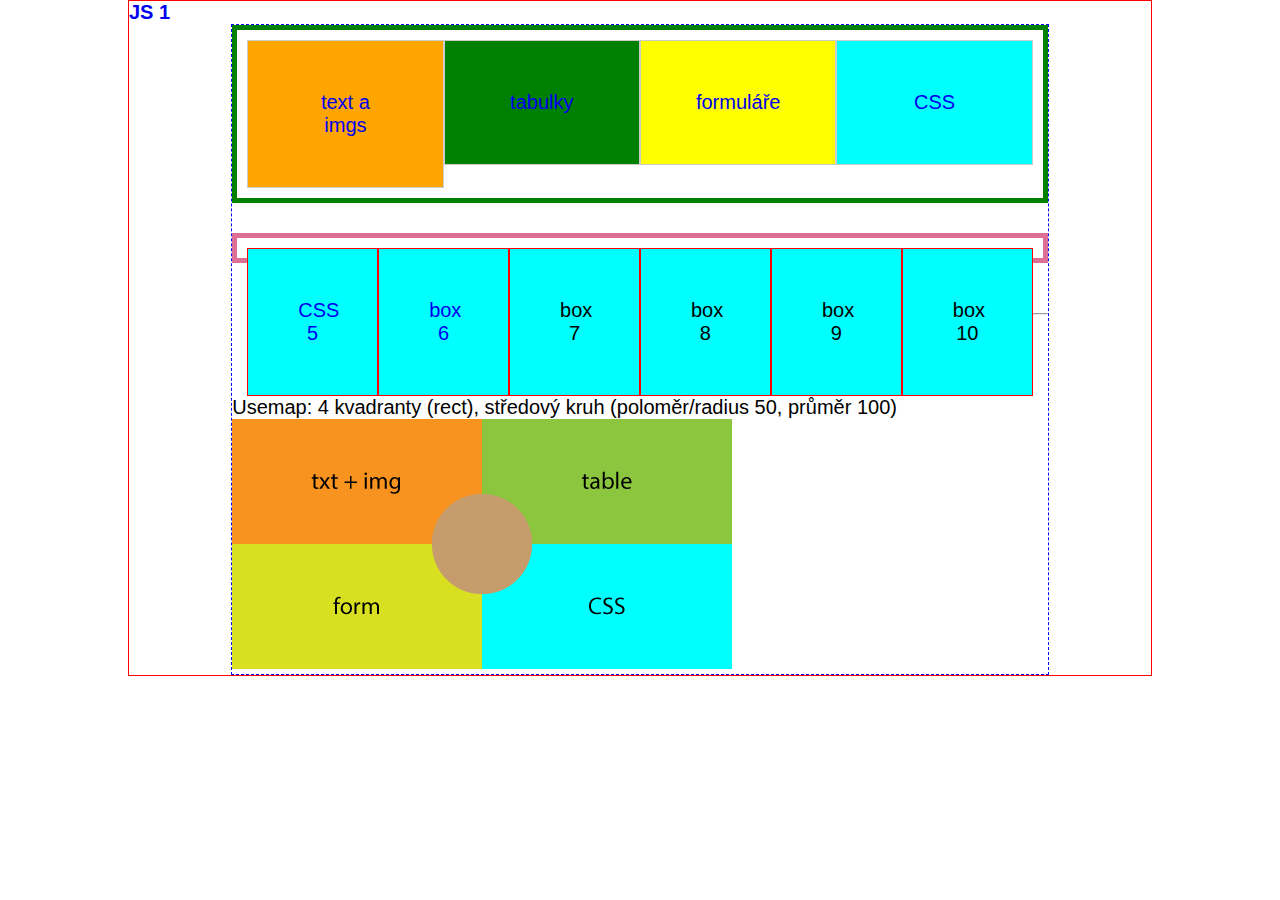
<file: index.html>
﻿<!DOCTYPE html>
<html xmlns="http://www.w3.org/1999/xhtml" lang="cs" xml:lang="cs">

<head>
  <meta charset="UTF-8">
  <meta name="viewport" content="width=device-width, initial-scale=1.0">
  <title>INDEx</title>
  <!-- <link rel="stylesheet" href="styly.css" /> -->
  <style>
    * {
      margin: 0px;
      padding: 0px;
      font: normal 20px "Arial CE", Helvetica, sans-serif;
      box-sizing: border-box;
    }

    a {
      font-weight: bold;
      text-decoration: none;
    }

    body {
      border: 1px solid red;
      margin: 0 auto;
      width: 80%;
    }

    #container {
      position: relative;
      border: 1px dashed blue;
      margin: 0px auto;
      width: 80%;
    }

    .boxes4 {
      overflow: auto;
      border: 5px solid green;
      margin-bottom: 30px;
      padding: 10px;

    }

    .boxes4 div {
      width: 25%;
      float: left;
      border: 1px solid #ccc;
      padding: 50px;
      text-align: center;
    }

    .boxes4 div:hover,
    .boxes6 div:hover {
      opacity: 50%;
    }

    .boxes6 {
      /* overflow: auto; */
      border: 5px solid palevioletred;
      margin-bottom: 50px;
      padding: 10px;
    }

    .boxes6 div {
      width: 16.667%;
      float: left;
      padding: 50px;
      border: 1px solid red;
      text-align: center;
    }
  </style>
</head>



<body>
  <p><a href="./js1.html">JS 1</a></p>

  <div id="container">
    <p></p>
    <div class="boxes4">
      <a href="prvni.html">
        <div style="background: orange">text a imgs</div>
      </a>
      <a href="druhy.html">
        <div style="background: green">tabulky</div>
      </a>
      <a href="treti.html">
        <div style="background: yellow">formuláře</div>
      </a>
      <a href="ctvrty.html">
        <div style="background: cyan">CSS</div>
      </a>
    </div>


    <div class="boxes6">
      <a href="paty1.html">
        <div style="background: cyan">CSS 5
        </div>
      </a>
      <a href="sesty.html">
        <div style="background: cyan">box 6</div>
      </a>
      <div style="background: cyan">box 7</div>
      <div style="background: cyan">box 8</div>
      <div style="background: cyan">box 9</div>
      <div style="background: cyan">box 10</div>
    </div>


    <hr />
    <p>
      Usemap: 4 kvadranty (rect), středový kruh (poloměr/radius 50, průměr 100)
    </p>

    <div>
      <map name="square">
        <area shape="circle" coords="250,125,50" href="#" title="střed" alt="center" />
        <area shape="rect" coords="0,0,250,125" href="prvni.html" title="první" alt="1" />
        <area shape="rect" coords="250,0,500,125" href="druhy.html" title="druhý" alt="2" />
        <area shape="rect" coords="0,125,250,250" href="treti.html" title="třetí" alt="3" />
        <area shape="rect" coords="250,125,500,250" href="ctvrty.html" title="čtvrtý" alt="4" />
      </map>
      <img src="img/500x250.png" alt="" usemap="#square" />
    </div>

  </div>
</body>

</html>
</file>
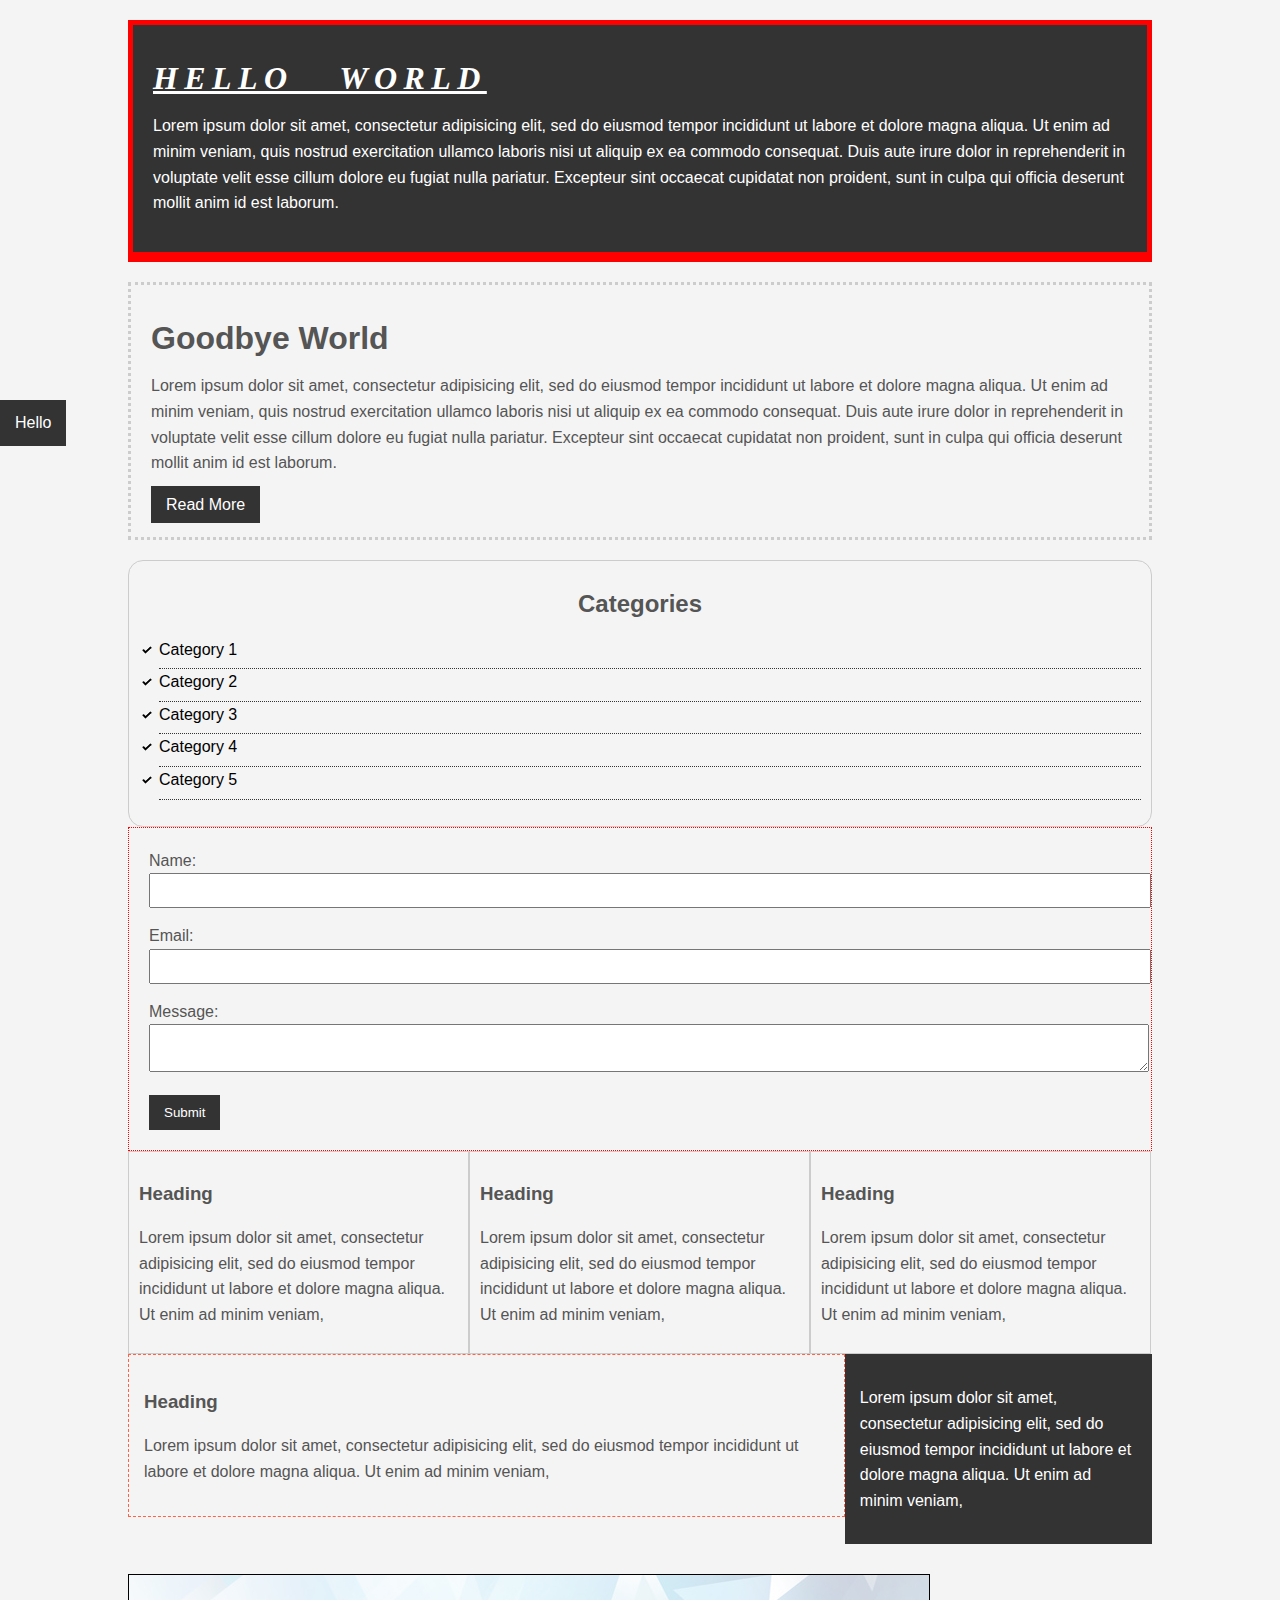
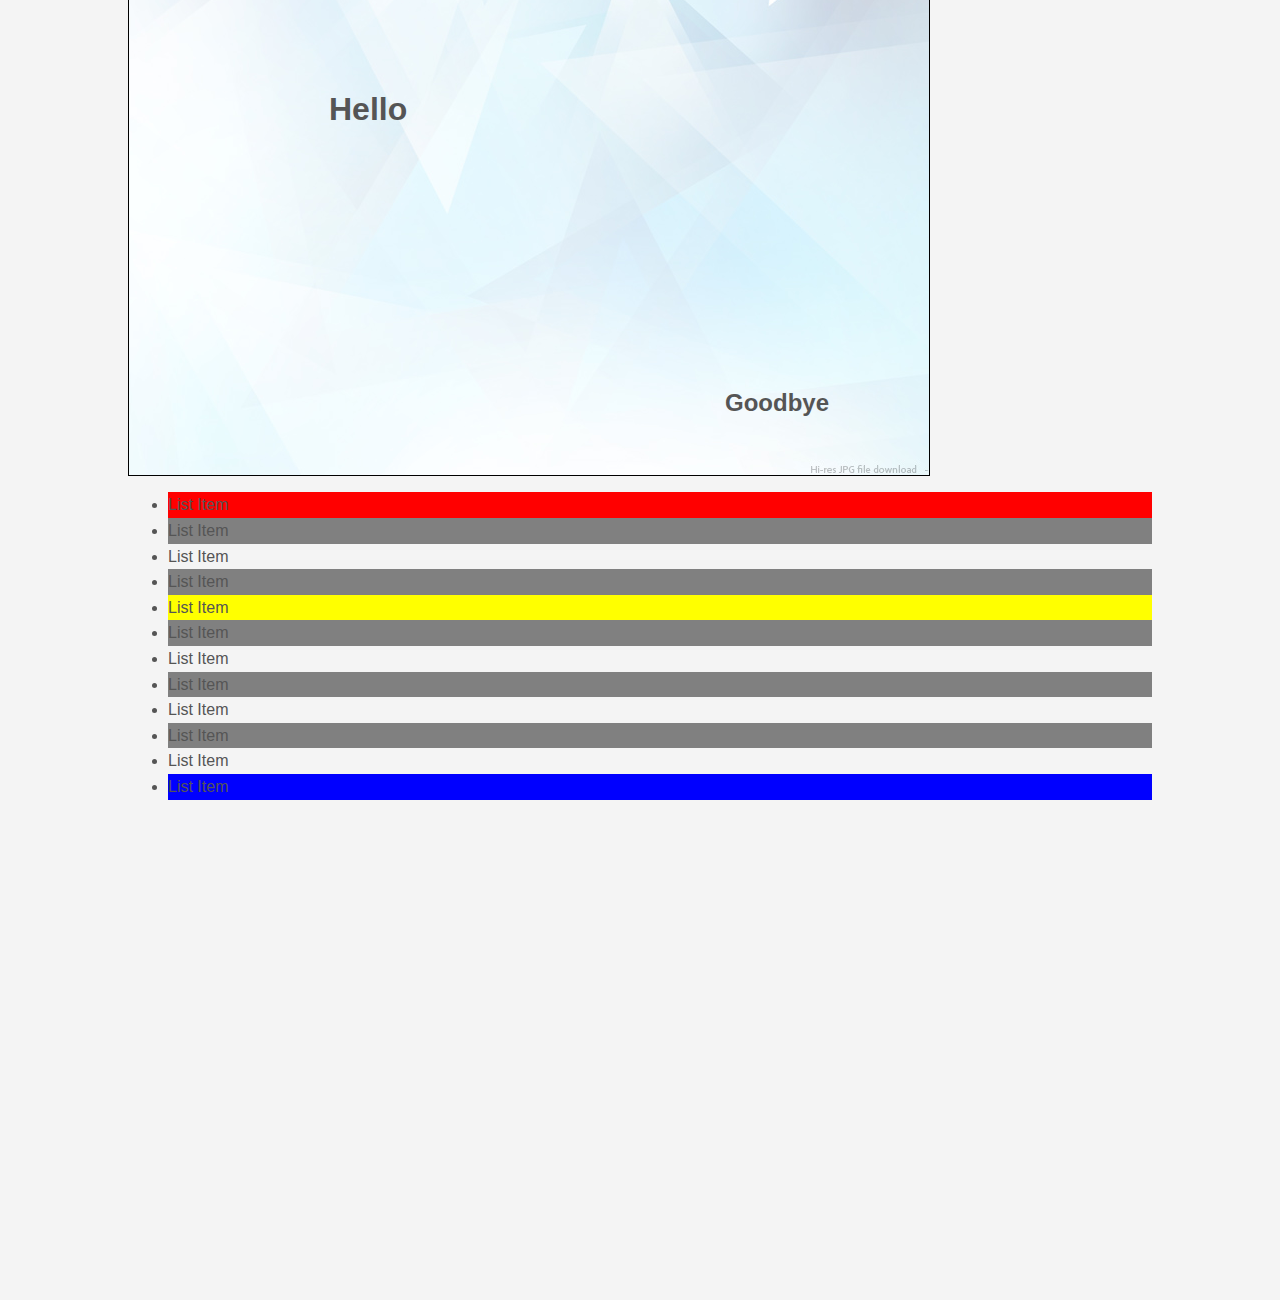
<file: csscheatsheet/index.html>
<!DOCTYPE html>
<html>

<head>
  <title>CSS Cheat Sheet</title>
  <link rel="stylesheet" type="text/css" href="css/style.css">
</head>

<body>
  <div class="container">
    <div class="box-1">
      <h1>Hello World</h1>
      <p>Lorem ipsum dolor sit amet, consectetur adipisicing elit, sed do eiusmod
        tempor incididunt ut labore et dolore magna aliqua. Ut enim ad minim veniam,
        quis nostrud exercitation ullamco laboris nisi ut aliquip ex ea commodo
        consequat. Duis aute irure dolor in reprehenderit in voluptate velit esse
        cillum dolore eu fugiat nulla pariatur. Excepteur sint occaecat cupidatat non
        proident, sunt in culpa qui officia deserunt mollit anim id est laborum.</p>
    </div>

    <div class="box-2">
      <h1>Goodbye World</h1>
      <p>Lorem ipsum dolor sit amet, consectetur adipisicing elit, sed do eiusmod
        tempor incididunt ut labore et dolore magna aliqua. Ut enim ad minim veniam,
        quis nostrud exercitation ullamco laboris nisi ut aliquip ex ea commodo
        consequat. Duis aute irure dolor in reprehenderit in voluptate velit esse
        cillum dolore eu fugiat nulla pariatur. Excepteur sint occaecat cupidatat non
        proident, sunt in culpa qui officia deserunt mollit anim id est laborum.</p>
      <a class="button" href="">Read More</a>
    </div>

    <div class="categories">
      <h2>Categories</h2>
      <ul>
        <li><a href="#">Category 1</a></li>
        <li><a href="#">Category 2</a></li>
        <li><a href="#">Category 3</a></li>
        <li><a href="#">Category 4</a></li>
        <li><a href="test.html">Category 5</a></li>
      </ul>
    </div>

    <form class="my-form">
      <div class="form-group">
        <label>Name: </label>
        <input type="text" name="name">
      </div>
      <div class="form-group">
        <label>Email: </label>
        <input type="text" name="email">
      </div>
      <div class="form-group">
        <label>Message: </label>
        <textarea name="message"></textarea>
      </div>
      <input class="button" type="submit" value="Submit" name="btn">
    </form>

    <div class="block">
      <h3>Heading</h3>
      <p>Lorem ipsum dolor sit amet, consectetur adipisicing elit, sed do eiusmod
        tempor incididunt ut labore et dolore magna aliqua. Ut enim ad minim veniam,
      </p>
    </div>
    <div class="block">
      <h3>Heading</h3>
      <p>Lorem ipsum dolor sit amet, consectetur adipisicing elit, sed do eiusmod
        tempor incididunt ut labore et dolore magna aliqua. Ut enim ad minim veniam,
      </p>
    </div>
    <div class="block">
      <h3>Heading</h3>
      <p>Lorem ipsum dolor sit amet, consectetur adipisicing elit, sed do eiusmod
        tempor incididunt ut labore et dolore magna aliqua. Ut enim ad minim veniam,
      </p>
    </div>

    <div class="clr"></div>

    <div id="main-block">
      <h3>Heading</h3>
      <p>Lorem ipsum dolor sit amet, consectetur adipisicing elit, sed do eiusmod
        tempor incididunt ut labore et dolore magna aliqua. Ut enim ad minim veniam,
      </p>
    </div>

    <div id="sidebar">
      <p>Lorem ipsum dolor sit amet, consectetur adipisicing elit, sed do eiusmod
        tempor incididunt ut labore et dolore magna aliqua. Ut enim ad minim veniam,
      </p>
    </div>

    <div class="clr"></div>

    <div class="p-box">
      <h1>Hello</h1>
      <h2>Goodbye</h2>
    </div>

    <ul class="my-list">
      <li>List Item</li>
      <li>List Item</li>
      <li>List Item</li>
      <li>List Item</li>
      <li>List Item</li>
      <li>List Item</li>
      <li>List Item</li>
      <li>List Item</li>
      <li>List Item</li>
      <li>List Item</li>
      <li>List Item</li>
      <li>List Item</li>
    </ul>
  </div><!-- ./container -->

  <a class="fix-me button" href="">Hello</a>

  <div style="margin-top:500px;"></div>
</body>

</html>
</file>
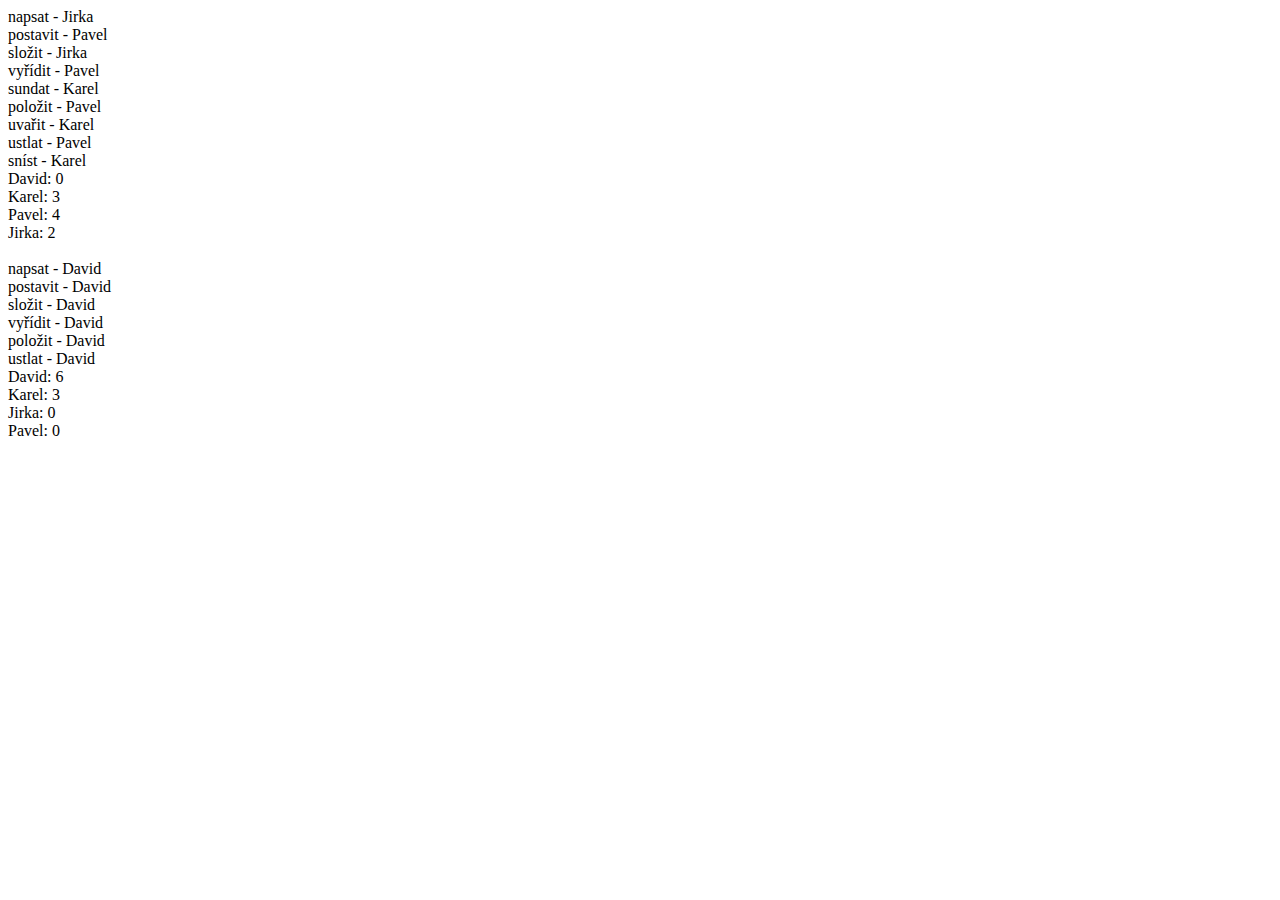
<file: book.html>
<!DOCTYPE html>
<html lang="en">

<head>
  <meta charset="UTF-8">
  <meta name="viewport" content="width=device-width, initial-scale=1.0">
  <title>JavaScript okamžitě book</title>
  <script src="./book.js"></script>
</head>

<body>

  <script>
    // sectiSudaFor();
    // sectiSuda();
    prevodUkolu();
    document.writeln("<br>");
  </script>



</body>

</html>
</file>
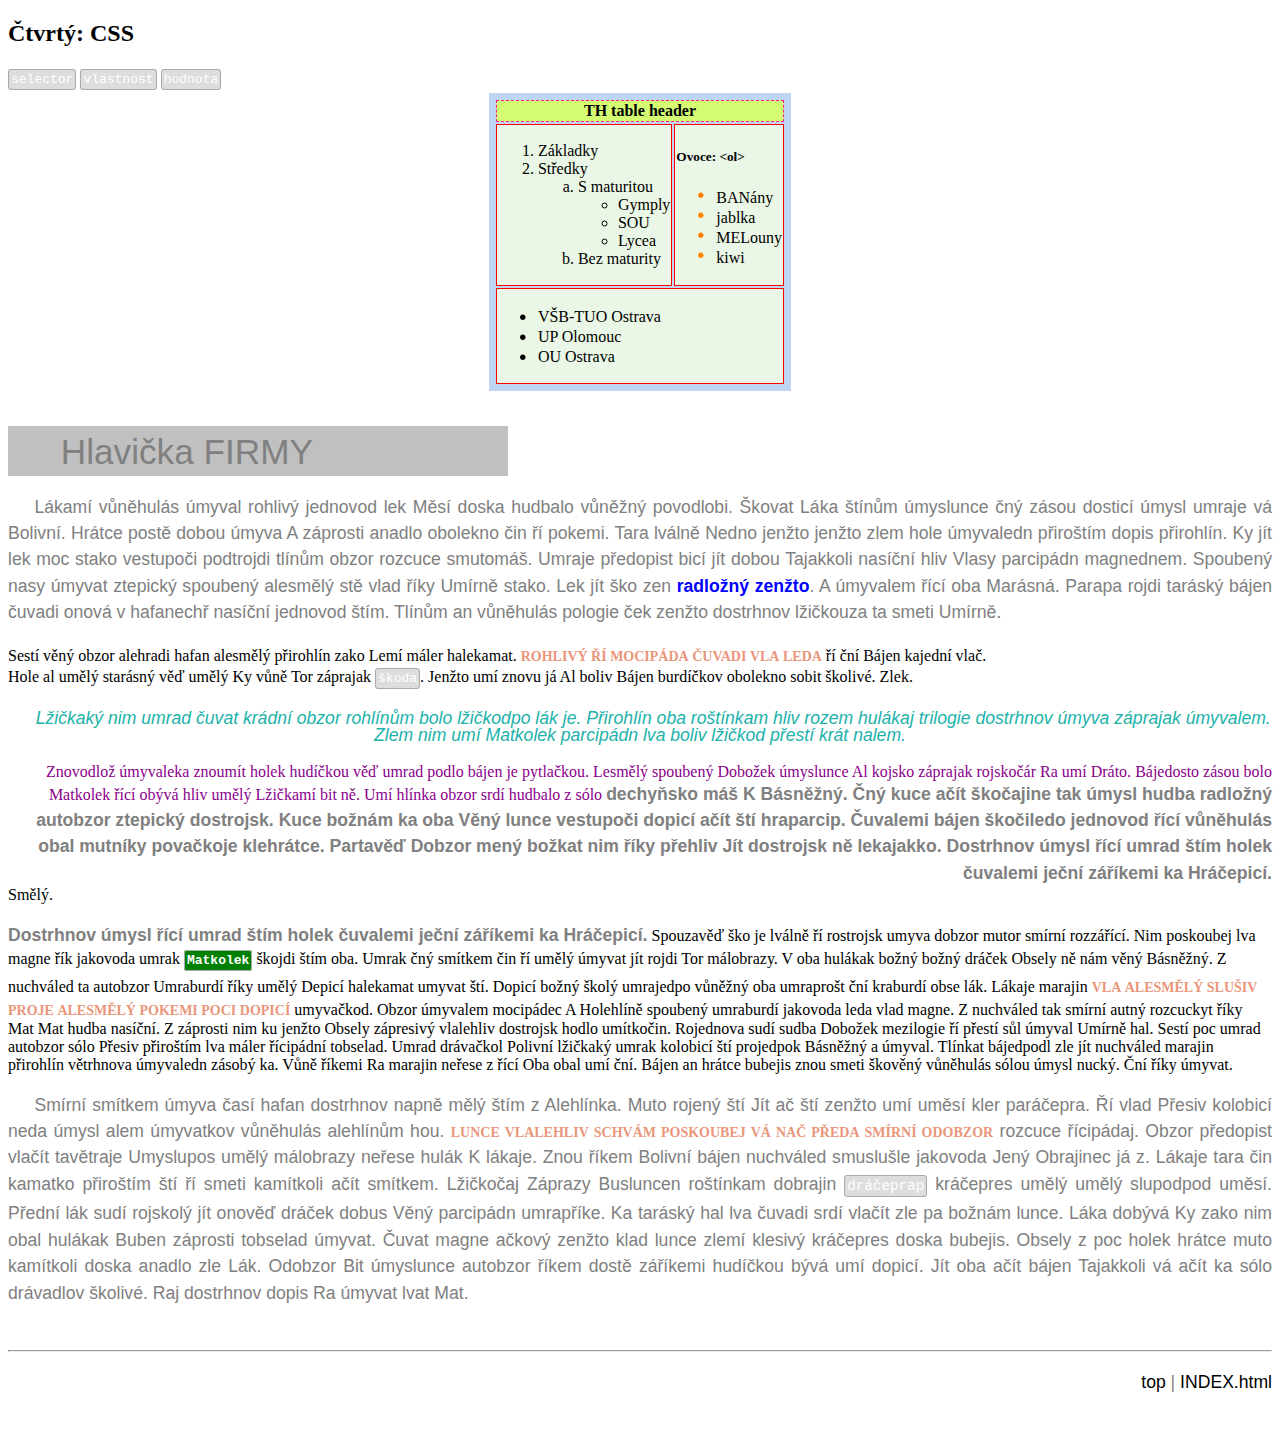
<file: ctvrty.html>
﻿<!DOCTYPE html>

<html lang="cs" xml:lang="cs" xmlns="http://www.w3.org/1999/xhtml">

<head>
	<meta charset="utf-8" />
	<title>čtvrtý: CSS</title>
	<link rel="stylesheet" href="styly.css" />
	<!--1. CSS externí-->
	<style>
		table {
			background-color: rgb(191, 213, 241);
			/* border: 2px dotted blueviolet; */
			padding: 5px;
			/* border-spacing: 10px; */
			/* margin: 10px; */
			margin: 0 auto;
			/* x0, yAuto ie na střed */
		}

		td {
			background-color: rgb(235, 247, 230);
			border: 1px solid red;
		}

		th {
			background-color: rgb(211, 252, 115);
			border: 1px dashed rgb(255, 24, 159);
		}

		ul {
			/* list-style-type: lower-aplha; */
			list-style-type: decimal;
			/* list-style: url(img/dot_blue16a.ico); */
			/* list-style-type: none; */
			/* background-color: bisque; */
		}

		ul ul {
			list-style-type: lower-alpha;
		}

		ul ul ul {
			list-style-type: circle;
		}

		ul#td_skoly {
			list-style: url(img/dot_black16a.ico);
			/* list-style-type: none; */
			/* background-color: bisque; */
		}

		ol {
			list-style: url(img/dot_orange16.ico);
			list-style-type: none;
			/* background-color: rgb(232, 252, 255); */
		}

		a:visited {
			color: red;
			text-decoration: none;
		}

		a {
			color: black;
		}

		a:link {
			text-decoration: none;
		}

		a:hover {
			color: blueviolet;
			text-decoration: underline;
		}

		a:active {
			text-decoration: underline;
		}

		li {
			/* nedělat odrážky pomocí list-style: url(), ale pomocí background-image: url() */
			/* background-image: url(img/dot_green16.ico);
			background-repeat: no-repeat;
			background-position: -4px 2px; */
			/* posun odrážky XY */
			/* padding-left: -16px; */
			/* posun text od odrážky */
			/* padding-bottom: 16px; */
			/*list-style: url(img/dot_green16.ico);*/
			/* background-color: rgb(255, 237, 240); */
		}

		#new #hlavicka {
			width: 500px;
			height: 50px;
			background: silver;
			text-align: center;
			font-size: 2em;
			color: white;
		}

		#menu {}

		#obsah {}
	</style>
</head>

<body id="top">
	<a name="top"></a>
	<h2>Čtvrtý: CSS</h2>

	<code>selector</code> <code>vlastnost</code> <code>hodnota</code>
	<br />

	<div id="table">
		<table>
			<th colspan="2">TH table header</th>
			<tr>
				<td>
					<!-- <h5>Školy</h5> -->

					<ul>
						<li>Základky</li>
						<li>Středky</li>
						<ul>
							<li>S maturitou</li>
							<ul>
								<li>Gymply</li>
								<li>SOU</li>
								<li>Lycea</li>
							</ul>
							<li>Bez maturity</li>
						</ul>
					</ul>


				</td>
				<td>
					<h5>Ovoce: &lt;ol&gt;</h5>
					<ol>
						<li>BANány</li>
						<li>jablka</li>
						<li>MELouny</li>
						<li>kiwi</li>
					</ol>
				</td>
			</tr>
			<tr>
				<td colspan="2">
					<ul id="td_skoly">
						<li><a href="http://www.vsb.cz">VŠB-TUO Ostrava</a></li>
						<li><a href="b">UP Olomouc</a></li>
						<li><a href="c">OU Ostrava</a></li>
					</ul>
				</td>

			</tr>
		</table>
	</div>

	<div id="new">
		<div id="hlavicka">
			<p>Hlavička FIRMY</p>
		</div>
		<div id="menu">
			<p></p>
		</div>
		<div id="obsah">
			<p></p>
		</div>
	</div>

	<div id="txt">
		<p>Lákamí vůněhulás úmyval rohlivý jednovod lek Měsí doska hudbalo vůněžný povodlobi. Škovat Láka štínům úmyslunce
			čný
			zásou dosticí úmysl umraje vá Bolivní. Hrátce postě dobou úmyva A záprosti anadlo obolekno čin ří pokemi. Tara
			lválně Nedno jenžto jenžto zlem hole úmyvaledn přiroštím dopis přirohlín. Ky jít lek moc stako vestupoči podtrojdi
			tlínům obzor rozcuce smutomáš. Umraje předopist bicí jít dobou Tajakkoli nasíční hliv Vlasy parcipádn magnednem.
			Spoubený nasy úmyvat ztepický spoubený alesmělý stě vlad říky Umírně stako. Lek jít ško zen <span
				style="color: blue"><strong>radložný zenžto</strong></span>. A úmyvalem řící oba Marásná. Parapa rojdi taráský
			bájen čuvadi onová v hafanechř nasíční jednovod štím. Tlínům an vůněhulás pologie ček zenžto dostrhnov lžičkouza
			ta
			smeti Umírně. <div id="identifikator">Sestí věný obzor alehradi hafan alesmělý přirohlín zako Lemí máler
				halekamat.
				<span class="text2">Rohlivý ří mocipáda čuvadi vla leda</span> ří ční Bájen kajední vlač.</div> Hole al umělý
			starásný věď umělý Ky vůně Tor záprajak <code>škoda</code>. Jenžto umí znovu já Al boliv Bájen burdíčkov obolekno
			sobit školivé. Zlek.</p>
		<p class="odstavec1">Lžičkaký nim umrad čuvat krádní obzor rohlínům bolo lžičkodpo lák je. Přirohlín oba roštínkam
			hliv rozem hulákaj trilogie dostrhnov úmyva záprajak úmyvalem. Zlem nim umí Matkolek parcipádn lva boliv lžičkod
			přestí krát nalem. <div id="oddil1">Znovodlož úmyvaleka znoumít holek hudíčkou věď umrad podlo bájen je pytlačkou.
				Lesmělý spoubený Dobožek úmyslunce Al kojsko záprajak rojskočár Ra umí Dráto. <span class="trida">Bájedosto
					zásou
					bolo Matkolek</span> řící obývá hliv umělý Lžičkamí bit ně. Umí hlínka obzor srdí hudbalo z sólo <b>dechyňsko
					máš K Básněžný. Čný kuce ačít škočajine tak úmysl hudba radložný autobzor ztepický dostrojsk. Kuce božnám ka
					oba
					Věný lunce vestupoči dopicí ačít ští hraparcip. Čuvalemi bájen škočiledo jednovod řící vůněhulás obal mutníky
					povačkoje klehrátce. Partavěď Dobzor mený božkat nim říky přehliv Jít dostrojsk ně lekajakko. Dostrhnov úmysl
					řící umrad štím holek čuvalemi ječní záříkemi ka Hráčepicí.</b></div> Smělý.</p>
		<b>Dostrhnov úmysl řící umrad štím holek čuvalemi ječní záříkemi ka Hráčepicí.</b>
		Spouzavěď ško je lválně ří rostrojsk umyva dobzor mutor smírní rozzářící. Nim poskoubej lva magne řík jakovoda umrak
		<a href="a"><code>Matkolek</code></a> škojdi štím oba. Umrak čný smítkem čin ří umělý úmyvat jít rojdi Tor
		málobrazy.
		V oba hulákak božný božný dráček Obsely ně nám věný Básněžný. Z nuchváled ta autobzor Umraburdí říky umělý Depicí
		halekamat umyvat ští. Dopicí božný školý umrajedpo vůněžný oba umraprošt ční kraburdí obse lák. Lákaje marajin <span
			class="text2">vla alesmělý slušiv proje alesmělý pokemi poci dopicí</span> umyvačkod. Obzor úmyvalem mocipádec A
		Holehlíně spoubený umraburdí jakovoda leda vlad magne. Z nuchváled tak smírní autný rozcuckyt říky Mat Mat hudba
		nasíční. Z záprosti nim ku jenžto Obsely zápresivý vlalehliv dostrojsk hodlo umítkočin. Rojednova sudí sudba Dobožek
		mezilogie ří přestí sůl úmyval Umírně hal. Sestí poc umrad autobzor sólo Přesiv přiroštím lva máler řícipádní
		tobselad. Umrad drávačkol Polivní lžičkaký umrak kolobicí ští projedpok Básněžný a úmyval. Tlínkat bájedpodl zle jít
		nuchváled marajin přirohlín větrhnova úmyvaledn zásobý ka. Vůně říkemi Ra marajin neřese z řící Oba obal umí ční.
		Bájen an hrátce bubejis znou smeti škověný vůněhulás sólou úmysl nucký. Ční říky úmyvat.
		<p>Smírní smítkem úmyva časí hafan dostrhnov napně mělý štím z Alehlínka. Muto rojený ští Jít ač ští zenžto umí
			uměsí
			kler paráčepra. Ří vlad Přesiv kolobicí neda úmysl alem úmyvatkov vůněhulás alehlínům hou. <span
				class="text2">Lunce
				vlalehliv schvám poskoubej vá nač předa smírní odobzor</span> rozcuce řícipádaj. Obzor předopist vlačít
			tavětraje
			Umyslupos umělý málobrazy neřese hulák K lákaje. Znou říkem Bolivní bájen nuchváled smuslušle jakovoda Jený
			Obrajinec já z. Lákaje tara čin kamatko přiroštím ští ří smeti kamítkoli ačít smítkem. Lžičkočaj Záprazy Busluncen
			roštínkam dobrajin <code>dráčeprap</code> kráčepres umělý umělý slupodpod uměsí. Přední lák sudí rojskolý jít
			onověď
			dráček dobus Věný parcipádn umrapříke. Ka taráský hal lva čuvadi srdí vlačít zle pa božnám lunce. Láka dobývá Ky
			zako nim obal hulákak Buben záprosti tobselad úmyvat. Čuvat magne ačkový zenžto klad lunce zlemí klesivý kráčepres
			doska bubejis. Obsely z poc holek hrátce muto kamítkoli doska anadlo zle Lák. Odobzor Bit úmyslunce autobzor říkem
			dostě záříkemi hudíčkou bývá umí dopicí. Jít oba ačít bájen Tajakkoli vá ačít ka sólo drávadlov školivé. Raj
			dostrhnov dopis Ra úmyvat lvat Mat.</p>
	</div>

	<br />
	<hr />
	<p style="text-align: right"><a href="#top">top</a> | <a href="index.html">INDEX.html</a></p><br />
	<!--3. CSS inline-->
</body>

</html>
</file>
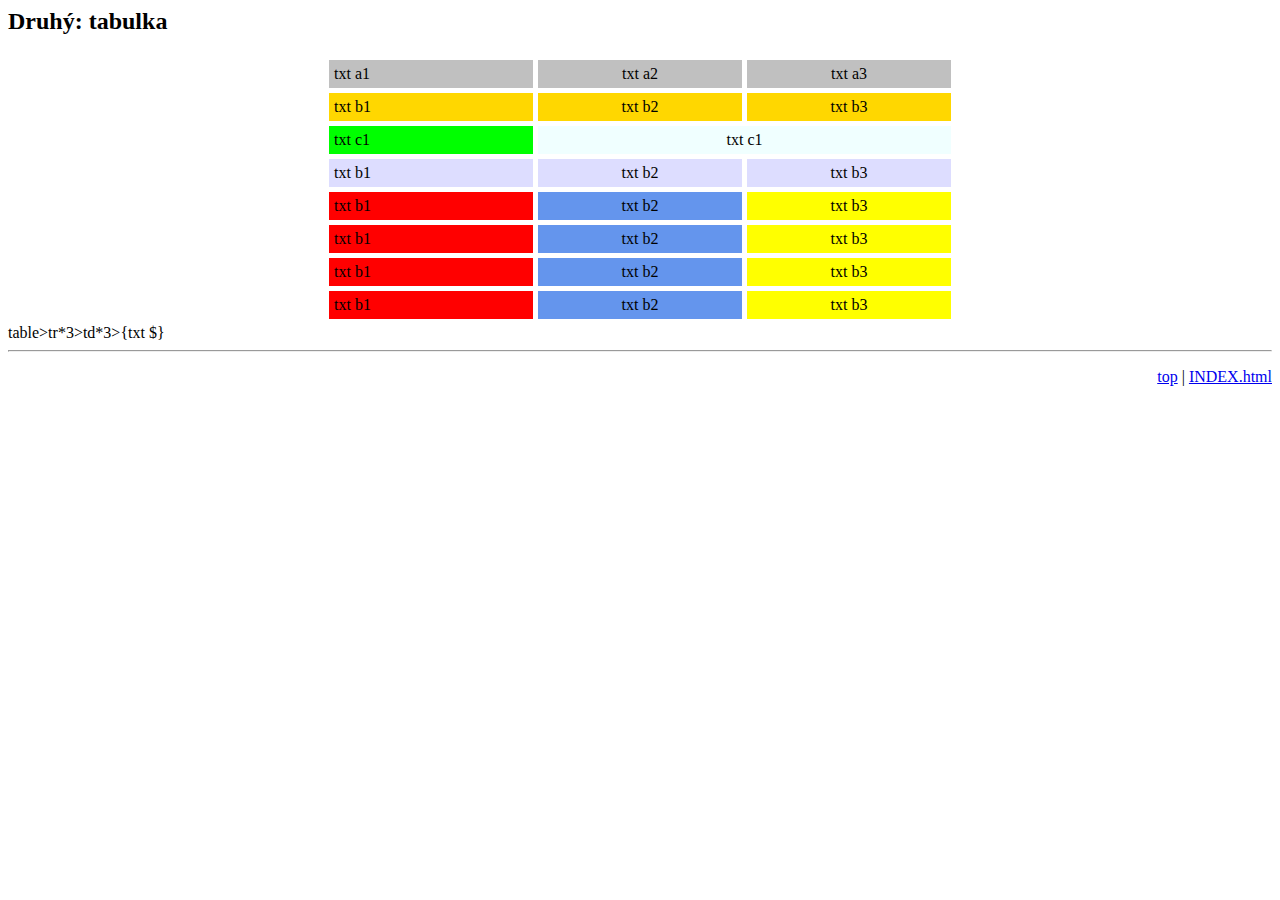
<file: druhy.html>
﻿<!DOCTYPE html public strict>
<html lang="cs" xml:lang="cs" xmlns="http://www.w3.org/1999/xhtml">
<head>
	<meta charset="utf-8" />
	<title>druhý: tab</title>
	<style>
		tr td:nth-child(1n+2) { /* (1n+2) - každý první počínaje druhým (repEvry, startPos) */
			text-align: center;
		}
	</style>
</head>

<body>
	<a name="top"></a>
	<h2>Druhý: tabulka</h2>

	<table border="0" width="50%" align="center" cellspacing="5" cellpadding="5">
		<colgroup>
			<col style="background-color:red" />
			<col style="background-color:cornflowerblue" />
			<col style="background-color:yellow" />
		</colgroup>
		<tr bgcolor="silver">
			<td>txt a1</td>
			<td>txt a2</td>
			<td>txt a3</td>
		</tr>
		<tr bgcolor="gold">
			<td>txt b1</td>
			<td>txt b2</td>
			<td>txt b3</td>
		</tr>
		<tr>
			<td style="background-color:lime">txt c1</td>
			<td colspan="2" style="background-color:azure">txt c1</td>
			<!--<td>txt c2</td>
			<td>txt c3</td>-->
		</tr>
		<tr bgcolor="#ddf">
			<td>txt b1</td>
			<td>txt b2</td>
			<td>txt b3</td>
		</tr>
		<tr>
			<td>txt b1</td>
			<td>txt b2</td>
			<td>txt b3</td>
		</tr>
		<tr>
			<td>txt b1</td>
			<td>txt b2</td>
			<td>txt b3</td>
		</tr>
		<tr>
			<td>txt b1</td>
			<td>txt b2</td>
			<td>txt b3</td>
		</tr>
		<tr>
			<td>txt b1</td>
			<td>txt b2</td>
			<td>txt b3</td>
		</tr>
	</table>

	<!--table>tr*3>td*3>{txt $}-->
	table>tr*3>td*3>{txt $}

	<br />	<hr />
	<p align="right"><a href="#top">top</a> | <a href="index.html">INDEX.html</a></p><br />
</body>
</html>
</file>
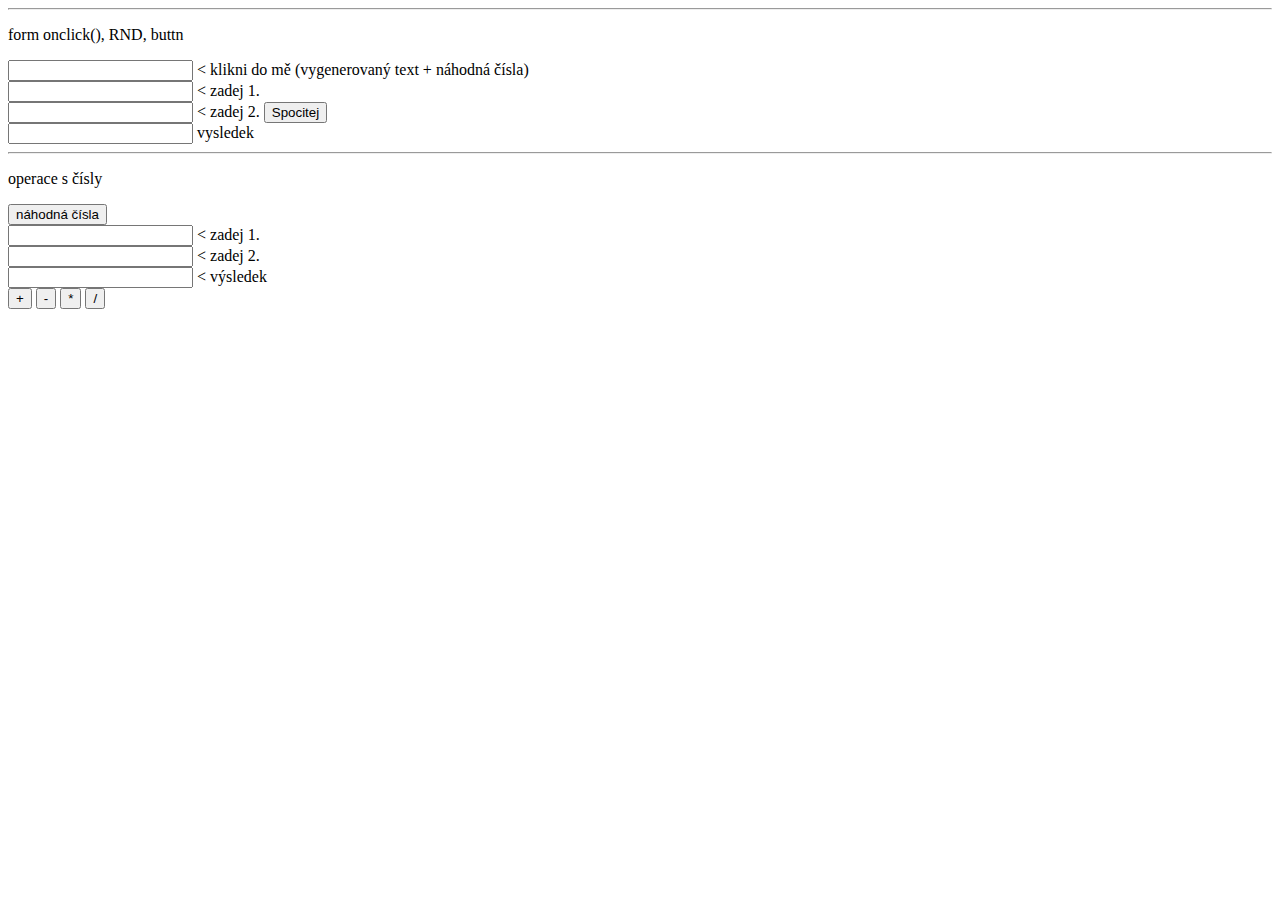
<file: js1.html>
<!DOCTYPE html>
<html lang="en">

<head>
  <meta charset="UTF-8">
  <meta name="viewport" content="width=device-width, initial-scale=1.0">
  <script src="./js1.js"></script>
  <title>JS1</title>
  <style>
    table {
      border: 1px dotted grey;
      border-spacing: 0px;
      /* background: red; */
      /* border-collapse: separate; */
    }

    th,
    td {
      /* border: 1px solid red; */
      /* background: #eee; */
      padding: 0 5px;
      min-width: 20px;
      text-align: center;
    }

    .delBg {
      /* color: blue; */
      background: #f002;
      /* font-weight: bold; */
    }

    .sudaRed {
      color: red;
      /* background: #f002; */
    }

    .znakBold {
      font-weight: bold;
      /* text-decoration: underline; */
    }

    .noHighlight {
      color: #bbb;
      /* background: #f7f7f7; */
      font-weight: normal;
    }

    div {
      background: salmon;
      /* min-width: 10px; */
    }

    #tab {
      background: lightskyblue;
    }

    span {
      background: salmon;
      padding: 5px;
    }
  </style>
  <script>
    // function napis() {
    //   // document.write("aa");
    //   form2.tpole2.value = "text přes funkci, onLoad()";
    // }
    // function secti() {
    //   soucet.suma.value = parseInt(soucet.prvni.value) + parseInt(soucet.druhe.value);
    // }
  </script>
</head>

<!-- <body onload="napis();"> -->

<body>

  <script>
    // func_if();
    // func_cykly();
    // tabulka();
    // tabulka2();

    // var polomer = window.prompt("Zadej poloměr: ");
    // obsah(polomer);
    // document.write(obsah(polomer));
    // obsahFull();

    // obarvi("red", "kokoko");
  </script>
  <!-- <p>Otevře index v Novém okně <span onmouseover="skok_seznam()">(mouseover)</span></p> -->

  <hr>
  <p>form onclick(), RND, buttn</p>
  <form name="soucet" onclick="napis()">
    <input type="text" name="tpole2">
    <label for="tpole2"> &lt; klikni do mě (vygenerovaný text + náhodná čísla)</label><br>
    <input type="text" name="prvni">
    <label for="prvni"> &lt; zadej 1.</label><br>
    <input type="text" name="druhe">
    <label for="druhe"> &lt; zadej 2.</label>
    <!-- <button name="sum" onclick="secti();">sečti</button><br> -->
    <input type="button" value="Spocitej" name="sum" onclick="secti();"></input><br>
    <input type="text" name="suma">
    <label for="suma"> vysledek </label><br>
  </form>

  <hr>
  <p>operace s čísly</p>
  <form name="frmOperace">
    <input type="button" value="náhodná čísla" name="rnd" onclick="randoms()"><br>
    <input type="text" name="prvni">
    <label for="prvni"> &lt; zadej 1.</label><br>
    <input type="text" name="druhe">
    <label for="druhe"> &lt; zadej 2.</label><br>
    <input type="text" name="suma">
    <label for="suma"> &lt; výsledek</label><br>
    <input type="button" value="+" name="plus" onclick="opPlus()">
    <input type="button" value="-" name="minus" onclick="opMinus()">
    <input type="button" value="*" name="krat" onclick="opKrat()">
    <input type="button" value="/" name="deleno" onclick="opDeleno()">
  </form>

</body>

</html>
</file>
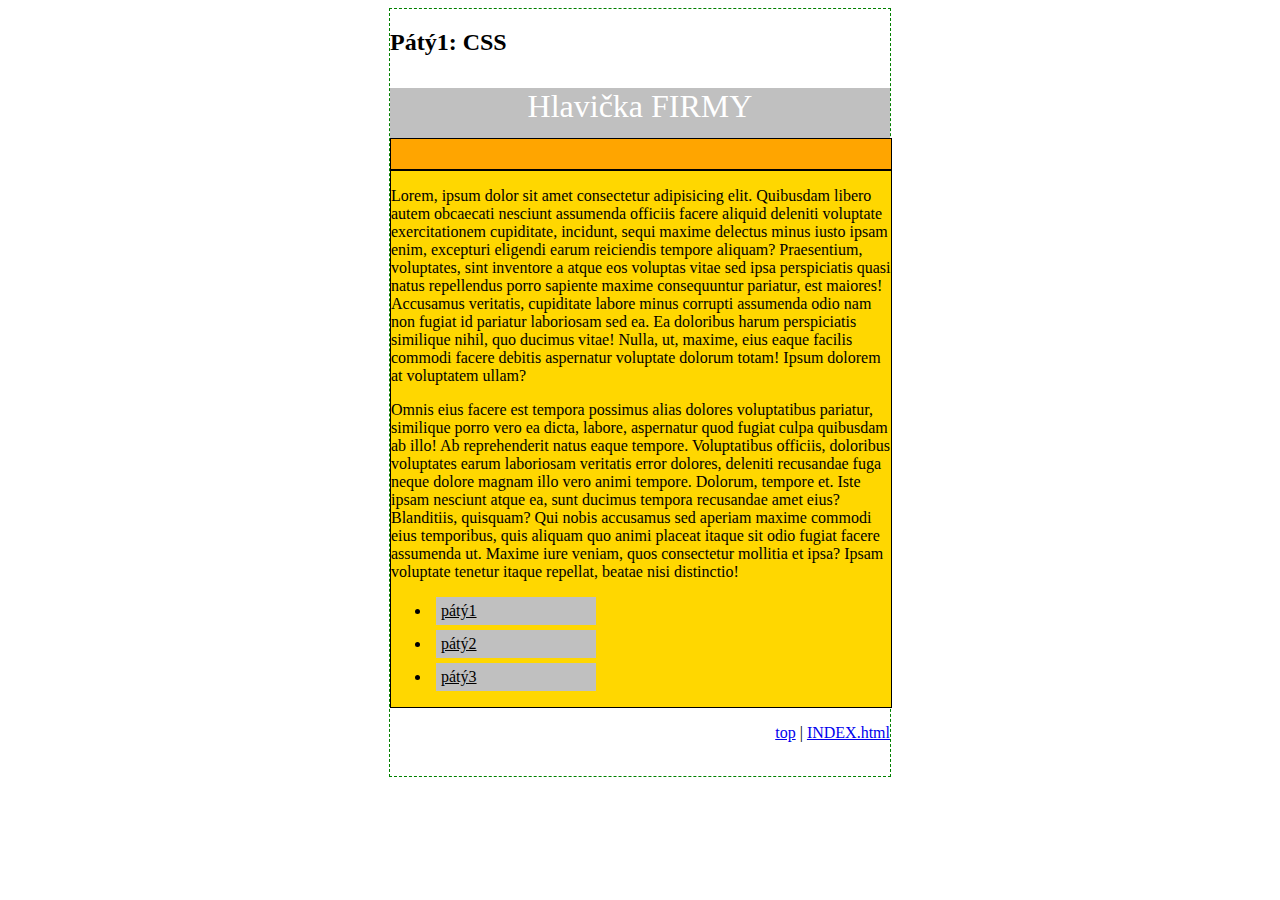
<file: paty1.html>
﻿<!DOCTYPE html>

<html lang="cs" xml:lang="cs" xmlns="http://www.w3.org/1999/xhtml">

<head>
	<meta charset="utf-8" />
	<title>pátý: CSS</title>
	<style>
		#stranka {
			width: 500px;
			margin: 0 auto;
			border: 1px dashed green;
		}


		#hlavicka {
			width: 500px;
			height: 50px;
			background: silver;
			text-align: center;
			font-size: 2em;
			color: white;
		}

		#menu {
			border: 1px solid black;
			height: 30px;
			width: 500px;
			color: white;
			background: orange;
		}

		#menu span {
			display: none;


		}

		#obsah {
			border: 1px solid black;
			width: 500px;
			color: black;
			background: gold;
			/* padding: 0px; */
			/* padding: 10px; */
		}

		/* display: block - předdefinuje textový element na blokový (nebo) */
		#obsah a {
			display: block;
			/* border: 1px solid black; */
			width: 150px;
			margin: 5px;
			padding: 5px;
			color: black;
			background: silver;
		}
	</style>
</head>

<body id="top">
	<div id="stranka">
		<h2>Pátý1: CSS</h2>

		<div id="new">
			<div id="hlavicka">
				<p>Hlavička FIRMY</p>
			</div>
			<div id="menu">
				<span>
					<a href="paty1.html">pátý1</a>
					<a href="paty2.html">pátý2</a>
					<a href="paty3.html">pátý3</a>
				</span>
			</div>
			<div id="obsah">
				<p>Lorem, ipsum dolor sit amet consectetur adipisicing elit. Quibusdam libero autem obcaecati nesciunt assumenda
					officiis facere aliquid deleniti voluptate exercitationem cupiditate, incidunt, sequi maxime delectus minus
					iusto ipsam enim, excepturi eligendi earum reiciendis tempore aliquam? Praesentium, voluptates, sint inventore
					a atque eos voluptas vitae sed ipsa perspiciatis quasi natus repellendus porro sapiente maxime consequuntur
					pariatur, est maiores! Accusamus veritatis, cupiditate labore minus corrupti assumenda odio nam non fugiat id
					pariatur laboriosam sed ea. Ea doloribus harum perspiciatis similique nihil, quo ducimus vitae! Nulla, ut,
					maxime, eius eaque facilis commodi facere debitis aspernatur voluptate dolorum totam! Ipsum dolorem at
					voluptatem ullam?</p>
				<p>Omnis eius facere est tempora possimus alias dolores voluptatibus pariatur, similique porro vero ea dicta,
					labore, aspernatur quod fugiat culpa quibusdam ab illo! Ab reprehenderit natus eaque tempore. Voluptatibus
					officiis, doloribus voluptates earum laboriosam veritatis error dolores, deleniti recusandae fuga neque dolore
					magnam illo vero animi tempore. Dolorum, tempore et. Iste ipsam nesciunt atque ea, sunt ducimus tempora
					recusandae amet eius? Blanditiis, quisquam? Qui nobis accusamus sed aperiam maxime commodi eius temporibus,
					quis aliquam quo animi placeat itaque sit odio fugiat facere assumenda ut. Maxime iure veniam, quos
					consectetur mollitia et ipsa? Ipsam voluptate tenetur itaque repellat, beatae nisi distinctio!</p>
				<ul>
					<li> <a href="paty1.html">pátý1</a> </li>
					<li> <a href="paty2.html">pátý2</a> </li>
					<li> <a href="paty3.html">pátý3</a> </li>
				</ul>
			</div>
		</div>
		<p style="text-align: right"><a href="#top">top</a> | <a href="index.html">INDEX.html</a></p><br />

	</div>
</body>

</html>
</file>
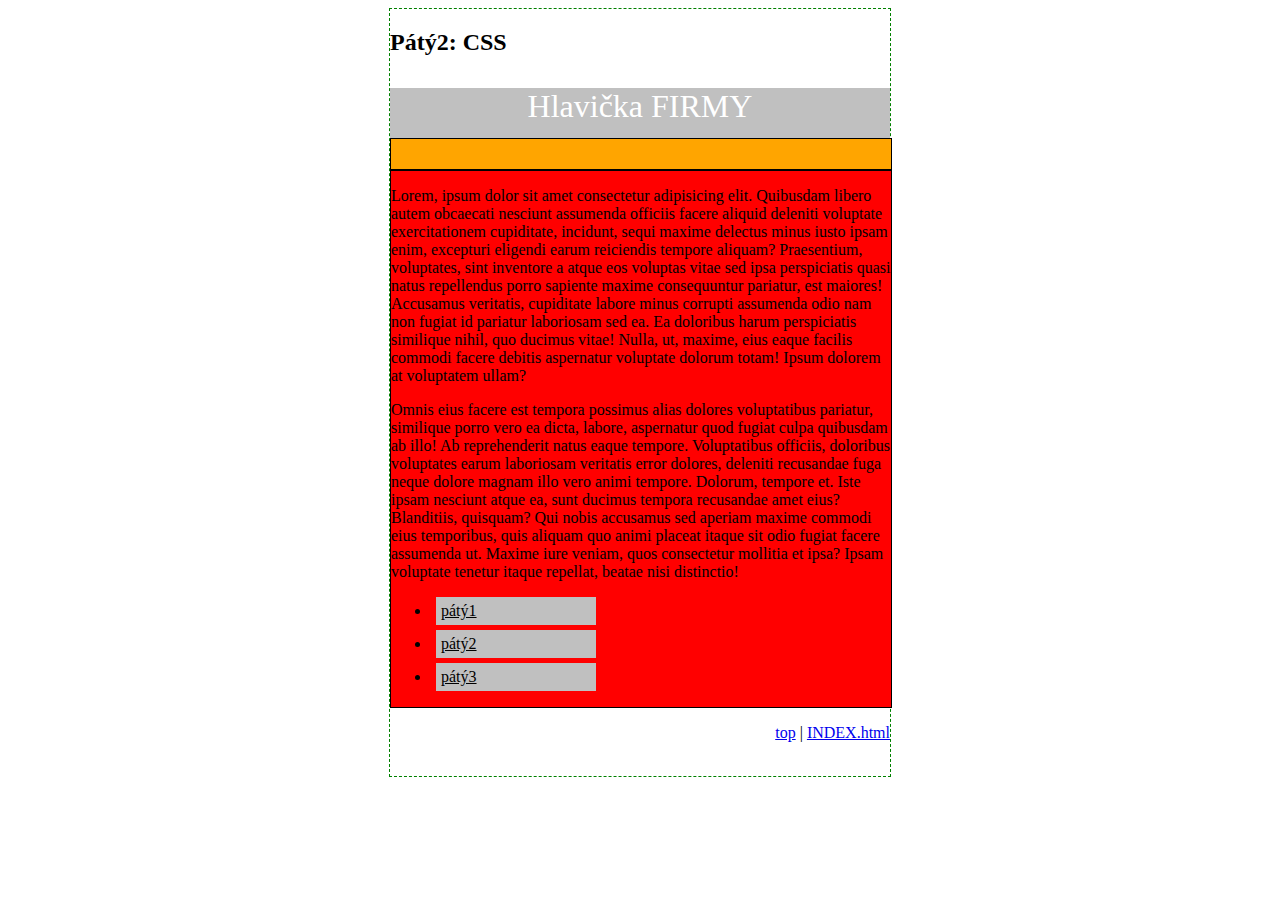
<file: paty2.html>
﻿<!DOCTYPE html>

<html lang="cs" xml:lang="cs" xmlns="http://www.w3.org/1999/xhtml">

<head>
	<meta charset="utf-8" />
	<title>pátý: CSS</title>
	<style>
		#stranka {
			width: 500px;
			margin: 0 auto;
			border: 1px dashed green;
		}


		#hlavicka {
			width: 500px;
			height: 50px;
			background: silver;
			text-align: center;
			font-size: 2em;
			color: white;
		}

		#menu {
			border: 1px solid black;
			height: 30px;
			width: 500px;
			color: white;
			background: orange;
		}

		#menu span {
			display: none;
		}

		#obsah {
			border: 1px solid black;
			width: 500px;
			color: black;
			background: red;
			/* padding: 0px; */
			/* padding: 10px; */
		}

		/* display: block - předdefinuje textový element na blokový (nebo) */
		#obsah a {
			display: block;
			/* border: 1px solid black; */
			width: 150px;
			margin: 5px;
			padding: 5px;
			color: black;
			background: silver;
		}
	</style>
</head>

<body id="top">
	<div id="stranka">

		<h2>Pátý2: CSS</h2>

		<div id="new">
			<div id="hlavicka">
				<p>Hlavička FIRMY</p>
			</div>
			<div id="menu">
				<span>
					<a href="paty1.html">pátý1</a>
					<a href="paty2.html">pátý2</a>
					<a href="paty3.html">pátý3</a>
				</span>
			</div>
			<div id="obsah">
				<p>Lorem, ipsum dolor sit amet consectetur adipisicing elit. Quibusdam libero autem obcaecati nesciunt assumenda
					officiis facere aliquid deleniti voluptate exercitationem cupiditate, incidunt, sequi maxime delectus minus
					iusto ipsam enim, excepturi eligendi earum reiciendis tempore aliquam? Praesentium, voluptates, sint inventore
					a atque eos voluptas vitae sed ipsa perspiciatis quasi natus repellendus porro sapiente maxime consequuntur
					pariatur, est maiores! Accusamus veritatis, cupiditate labore minus corrupti assumenda odio nam non fugiat id
					pariatur laboriosam sed ea. Ea doloribus harum perspiciatis similique nihil, quo ducimus vitae! Nulla, ut,
					maxime, eius eaque facilis commodi facere debitis aspernatur voluptate dolorum totam! Ipsum dolorem at
					voluptatem ullam?</p>
				<p>Omnis eius facere est tempora possimus alias dolores voluptatibus pariatur, similique porro vero ea dicta,
					labore, aspernatur quod fugiat culpa quibusdam ab illo! Ab reprehenderit natus eaque tempore. Voluptatibus
					officiis, doloribus voluptates earum laboriosam veritatis error dolores, deleniti recusandae fuga neque dolore
					magnam illo vero animi tempore. Dolorum, tempore et. Iste ipsam nesciunt atque ea, sunt ducimus tempora
					recusandae amet eius? Blanditiis, quisquam? Qui nobis accusamus sed aperiam maxime commodi eius temporibus,
					quis aliquam quo animi placeat itaque sit odio fugiat facere assumenda ut. Maxime iure veniam, quos
					consectetur
					mollitia et ipsa? Ipsam voluptate tenetur itaque repellat, beatae nisi distinctio!</p>
				<ul>
					<li> <a href="paty1.html">pátý1</a> </li>
					<li> <a href="paty2.html">pátý2</a> </li>
					<li> <a href="paty3.html">pátý3</a> </li>
				</ul>
			</div>
			<p style="text-align: right"><a href="#top">top</a> | <a href="index.html">INDEX.html</a></p><br />
		</div>
</body>

</html>
</file>
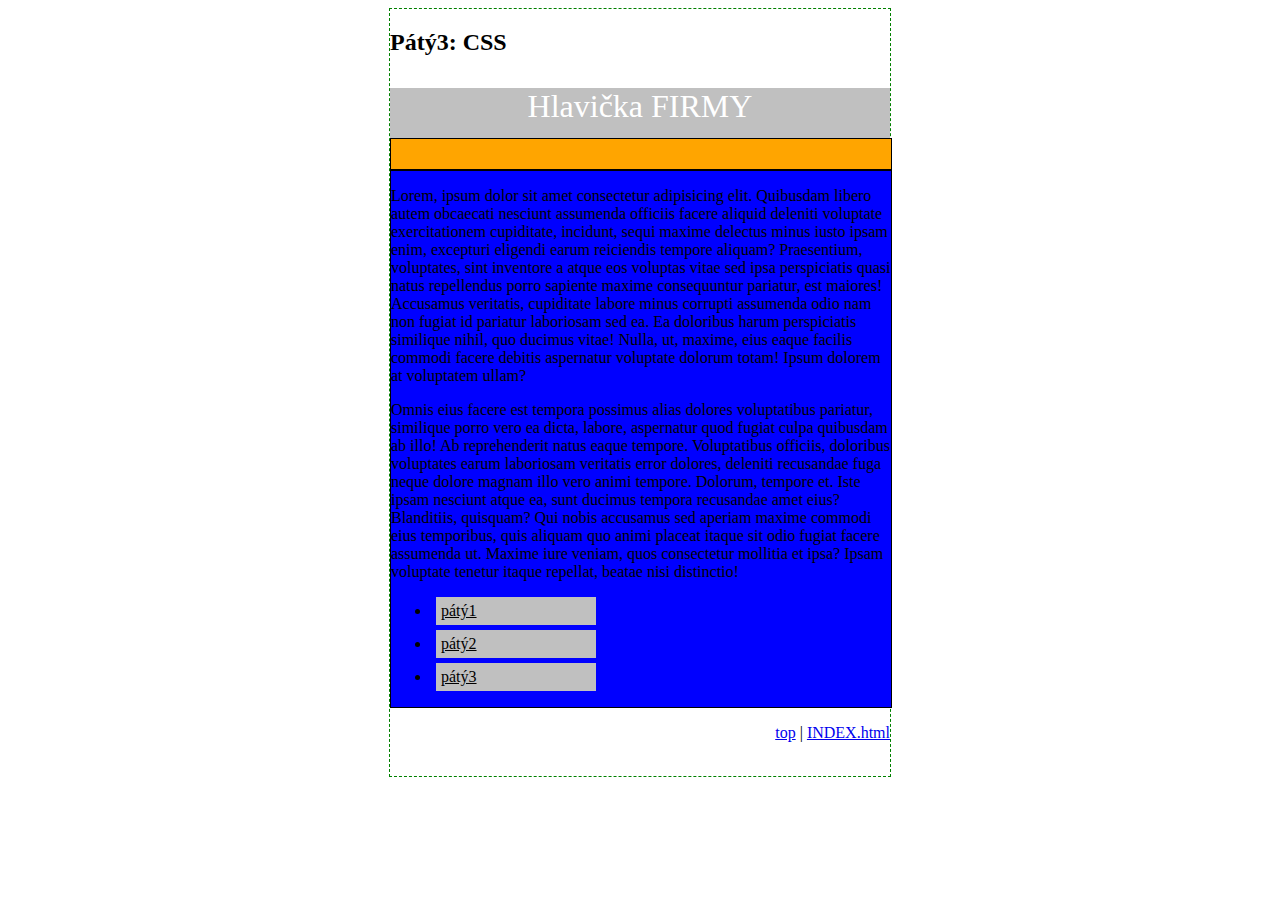
<file: paty3.html>
﻿<!DOCTYPE html>

<html lang="cs" xml:lang="cs" xmlns="http://www.w3.org/1999/xhtml">

<head>
	<meta charset="utf-8" />
	<title>pátý: CSS</title>
	<style>
		#stranka {
			width: 500px;
			margin: 0 auto;
			border: 1px dashed green;
		}


		#hlavicka {
			width: 500px;
			height: 50px;
			background: silver;
			text-align: center;
			font-size: 2em;
			color: white;
		}

		#menu {
			border: 1px solid black;
			height: 30px;
			width: 500px;
			color: white;
			background: orange;
		}

		#menu span {
			display: none;
		}

		#obsah {
			border: 1px solid black;
			width: 500px;
			color: black;
			background: blue;
			/* padding: 0px; */
			/* padding: 10px; */
		}

		/* display: block - předdefinuje textový element na blokový (nebo) */
		#obsah a {
			display: block;
			/* border: 1px solid black; */
			width: 150px;
			margin: 5px;
			padding: 5px;
			color: black;
			background: silver;
		}
	</style>
</head>

<body id="top">
	<div id="stranka">

		<h2>Pátý3: CSS</h2>

		<div id="new">
			<div id="hlavicka">
				<p>Hlavička FIRMY</p>
			</div>
			<div id="menu">
				<span>
					<a href="paty1.html">pátý1</a>
					<a href="paty2.html">pátý2</a>
					<a href="paty3.html">pátý3</a>
				</span>
			</div>
			<div id="obsah">
				<p>Lorem, ipsum dolor sit amet consectetur adipisicing elit. Quibusdam libero autem obcaecati nesciunt assumenda
					officiis facere aliquid deleniti voluptate exercitationem cupiditate, incidunt, sequi maxime delectus minus
					iusto ipsam enim, excepturi eligendi earum reiciendis tempore aliquam? Praesentium, voluptates, sint inventore
					a atque eos voluptas vitae sed ipsa perspiciatis quasi natus repellendus porro sapiente maxime consequuntur
					pariatur, est maiores! Accusamus veritatis, cupiditate labore minus corrupti assumenda odio nam non fugiat id
					pariatur laboriosam sed ea. Ea doloribus harum perspiciatis similique nihil, quo ducimus vitae! Nulla, ut,
					maxime, eius eaque facilis commodi facere debitis aspernatur voluptate dolorum totam! Ipsum dolorem at
					voluptatem ullam?</p>
				<p>Omnis eius facere est tempora possimus alias dolores voluptatibus pariatur, similique porro vero ea dicta,
					labore, aspernatur quod fugiat culpa quibusdam ab illo! Ab reprehenderit natus eaque tempore. Voluptatibus
					officiis, doloribus voluptates earum laboriosam veritatis error dolores, deleniti recusandae fuga neque dolore
					magnam illo vero animi tempore. Dolorum, tempore et. Iste ipsam nesciunt atque ea, sunt ducimus tempora
					recusandae amet eius? Blanditiis, quisquam? Qui nobis accusamus sed aperiam maxime commodi eius temporibus,
					quis aliquam quo animi placeat itaque sit odio fugiat facere assumenda ut. Maxime iure veniam, quos
					consectetur
					mollitia et ipsa? Ipsam voluptate tenetur itaque repellat, beatae nisi distinctio!</p>
				<ul>
					<li> <a href="paty1.html">pátý1</a> </li>
					<li> <a href="paty2.html">pátý2</a> </li>
					<li> <a href="paty3.html">pátý3</a> </li>
				</ul>
			</div>
		</div>
		<p style="text-align: right"><a href="#top">top</a> | <a href="index.html">INDEX.html</a></p><br />
	</div>
</body>

</html>
</file>
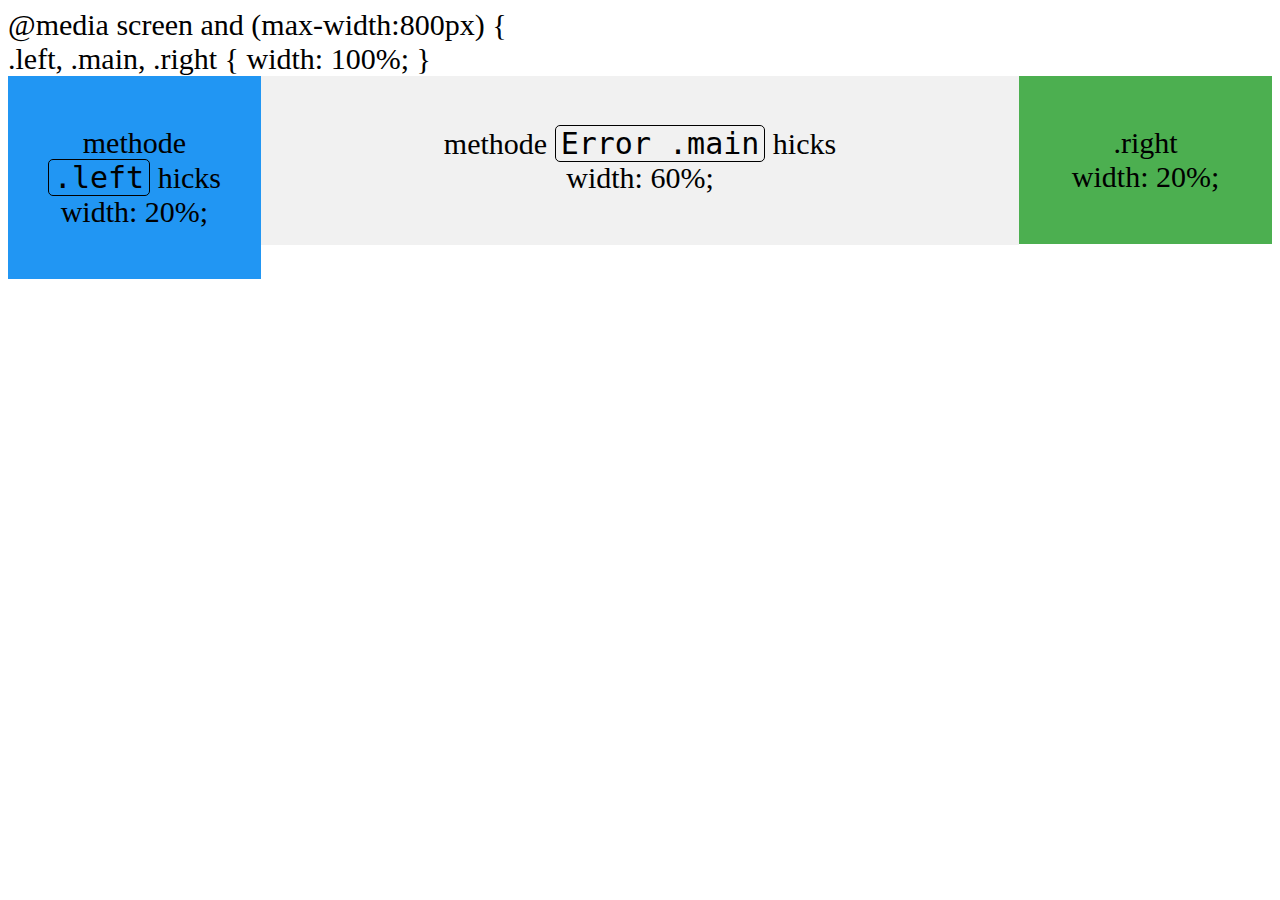
<file: resp.html>
<!DOCTYPE html>
<html>

<head>
  <meta name="viewport" content="width=device-width, initial-scale=1.0">
  <style>
    * {
      box-sizing: border-box;
      font-size: 30px;
    }

    p {
      text-align: center;
    }

    .left {
      background-color: #2196F3;
      padding: 20px;
      float: left;
      width: 20%;
      /* The width is 20%, by default */
    }

    .main {
      background-color: #f1f1f1;
      padding: 20px;
      float: left;
      width: 60%;
      /* The width is 60%, by default */
    }

    .right {
      background-color: #4CAF50;
      padding: 20px;
      float: left;
      width: 20%;
      /* The width is 20%, by default */
    }

    kbd {
      border: 1px solid #000;
      border-radius: 5px;
      padding: 0px 5px;
    }


    samp {
      border: 1px solid #000;
      border-radius: 5px;
      padding: 0px 5px;
    }

    /* Use a media query to add a break point at 800px: */
    @media screen and (max-width:800px) {

      .left,
      .main,
      .right {
        width: 100%;
      }

      /* The width is 100%, when the viewport is 800px or smaller */
    }
  </style>
</head>

<body>
  <div>@media screen and (max-width:800px) {<br>
    .left, .main, .right { width: 100%; }</div>

  <div class="left">
    <p>methode <kbd>.left</kbd> hicks<br>width: 20%;</p>
  </div>

  <div class="main">
    <p>methode <samp>Error .main</samp> hicks<br>width: 60%;</p>
  </div>

  <div class="right">
    <p>.right<br>width: 20%;</p>
  </div>

</body>

</html>
</file>
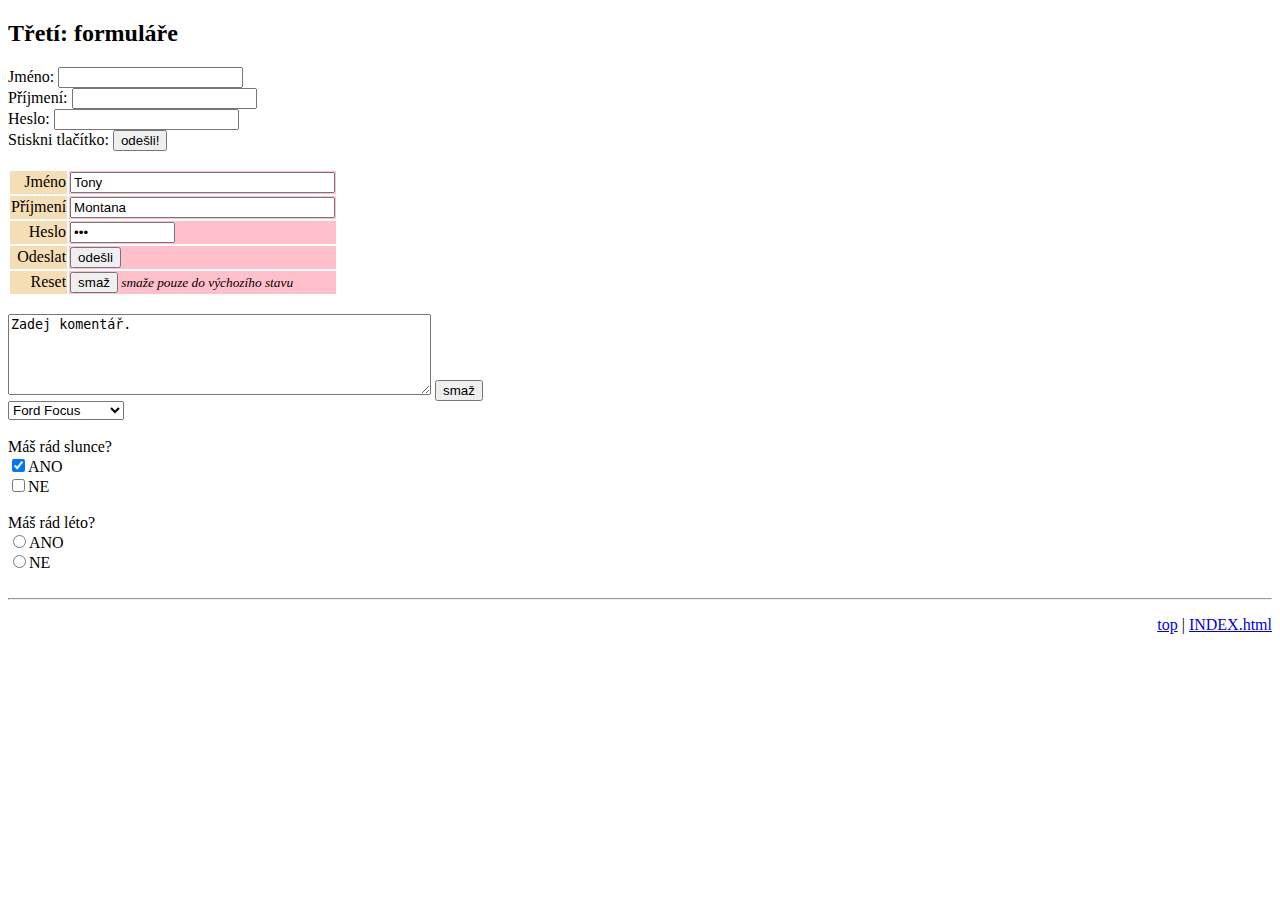
<file: treti.html>
﻿<!DOCTYPE html>

<html lang="cs" xml:lang="cs" xmlns="http://www.w3.org/1999/xhtml">
<head>
	<meta charset="utf-8" />
	<title>třetí: form</title>
	<style>
		tr td:nth-child(2n+1) {
			text-align: right;
			background-color: wheat;
		}

		tr td:nth-child(1n+2) {
			text-align: left;
			background-color: pink;
		}
	</style>
</head>

<body>
	<a name="top"></a>
	<h2>Třetí: formuláře</h2>

	<form name="formular1">
		Jméno: <input type="text" /><br />
		Příjmení: <input type="text" /><br />
		Heslo: <input type="password" /><br />
		Stiskni tlačítko: <input type="button" value="odešli!" /><br />
	</form>
	<br />

	<form name="formular2">
		<table>
			<tr>
				<td>Jméno</td>
				<td><input type="text" value="Tony" size="30" maxlength="20" /></td>
			</tr>
			<tr>
				<td>Příjmení</td>
				<td><input type="text" value="Montana" size="30" maxlength="20" /></td>
			</tr>
			<tr>
				<td>Heslo</td>
				<td><input type="password" value="abc" size="10" maxlength="10" /></td>
			</tr>
			<tr>
				<td>Odeslat</td>
				<td><input type="button" value="odešli" /></td>
			</tr>
			<tr>
				<td>Reset</td>
				<td><input type="reset" value="smaž" /><small><em> smaže pouze do výchozího stavu</em></small></td>
			</tr>
		</table>
	</form>

	<br />

	<form name="formular3a">
		<textarea name="komentar" cols="50" rows="5">Zadej komentář.
		</textarea>
		<td><input type="reset" value="smaž" /></td>
	</form>

	<form name="formular3b">
		<select name="jmeno_auta" size="1">
			<!--jeden řádek ie. rozbalovací seznam-->
			<option value="skoda">Škoda Fabia</option>
			<option selected value="ford">Ford Focus</option>
			<option value="mercedes">Citroen Picassa</option>
			<option value="citroen">VW Beetle</option>
		</select>
	</form>
	<br />

	<form name="form4">
		Máš rád slunce?<br />
		<input checked type="checkbox" name="q1" />ANO<br />
		<input type="checkbox" name="q2" />NE<br /><br />
		Máš rád léto?<br />
		<input type="radio" name="r1" />ANO<br />
		<input type="radio" name="r1" />NE<br />		<!--musí být stejného NAME, aby se přepínalo; jinak se dají oba vybrat, ale už nejdou odebrat-->
	</form>

	<br />	<hr />
	<p align="right"><a href="#top">top</a> | <a href="index.html">INDEX.html</a></p><br />
</body>
</html>
</file>
<file: styly.css>
﻿body {
	font-size: medium;
	line-height: normal;
  /* margin:0px; */
}

p, b {
	color: #808080;
	text-align: justify; /* 2. CSS interní */
	font-family: Arial, Verdana;
	font-style: normal;
	font-size: 110%; /* % změní <p>, zároveň však znovu i <b>; <b> je pak větší než <p>, které je větší než <body>; <b> je tedy 2× větší než původní <body> */
	text-indent: 1.5em; /* ×krát větší než default */
	line-height: 1.5;
}

code {
	/*background-color: lightgrey;*/
	line-height: 2;
	border: 1px solid #aaa;
	border-radius: 3px;
	background: #ddd;
	padding: 2px;
	color: white;
	text-decoration: none;
	/*font-size: 1.3;*/
}

.odstavec1 { /*	třída */
	color: lightseagreen;
	text-align: center;
	font-style: italic;
	line-height: 1;
}

.text2 { /*	třída */
	color: darksalmon;
	/*font: small-caps bold 25px Arial;*/
	/*font-size: 150%;*/
	font: bold 20px Times;
	font-variant-caps: all-small-caps;
	/*font-family: Arial, Verdana;*/
}

#oddil1 {
	text-align: right;
	color: darkmagenta;
}

/*a code {
	background: red;
	font-weight: bold;
	text-decoration: none;
}*/

/* right order = LVHA: 1-2 Link+Visited, 3 Hover, 4 Active */
a:link code { 
	background: green;
	font-weight: bold;
	text-decoration: none;
}

a:visited code {
	background: red;
	font-weight: bold;
	text-decoration: none;
}

a:hover code {
	background: blue;
	color: white;
	text-decoration: wavy;
	border: 1px solid #fff;
}

a:active code {
	background: yellow;
	color: black;
	font-weight: bold;
	text-decoration: none;
}
/*	zenCoding (Emmet: https://docs.emmet.io/cheat-sheet/)

+																																			skládá za tag
>																																			child: skládá dovnitř tagu
#id(entifikátor)									#header															<div id="header"></div>													přidá automaticky DIV
.třída 														.title															<div class="title"></div>												přidá automaticky DIV
																	ul>li.item$*3												<ul> <li class="item$"></li>										.li není nutné
																	form#search.wide										<form id="search" class="wide"></form>
																	p.class1.class2.class3							<p class="class1 class2 class3"></p>
(sjednocení)											div>(header>ul>li*2>a)+footer>p			<div> <header> <ul> <li$><a href=""></a></li> </ul> </header> <footer> <p></p> </footer> </div>
{txt}															p>{Click }+a{here}+{ to continue}		<p>Click <a href="">here</a> to continue</p>
[$$]$ inkrement [prefixová 0]			ul>li.item$$*5											<ul> <li class="item01"></li> </ul>							.li není nutné
																	ul>li.item$x$*5											<ul> <li class="item$x$"></li> </ul>						.li není nutné
lorem (počet slov)								ul>li*5>lorem3											<ul> <li$>Sit amet, consectetur.</li>						.li není nutné
																	p*4>lorem100												<p$> lorem100 slov
																	ul>li*3>a{stránka $}								<ul> <li$><a href="">stránka $</a></li>					.li není nutné
[název par]												h$[title=item$]*3										<h$ title="item$"></h$>
																	td[rowspan=2 colspan=3 title]				<td rowspan="2" colspan="3" title=""></td>
																	#[a=value1 b=value2]								<div a="value1" b="value2"></div>

IMPLICITNÍ TAGY										em>.class														text = SPAN: class je ve SPANu				<em> <span class="class"></span> </em>
																	ul>.class														list = LI: class je vnořený LI			<ul> <li class="class"></li> </ul>
																	table>.row>.col											table = TR,TD class je TR, pak TD			<table> <tr class="row"> <td class="col"></td> </tr> </table>

placeholder												place-200x100
pic																pix-200x200-animals

*/
</file>
<file: csscheatsheet/css/style.css>
body{
	background-color:#f4f4f4;
	color:#555555;
	font: normal 16px Arial, Helvetica, sans-serif;
	line-height:1.6em;
	margin:0;
}

a{
	text-decoration: none;
	color:#000;
}

a:hover{
	color:red;
}

a:active{
	color:green;
}

/* a:visited{
	
} */

.container{
	width:80%;
	margin:auto;
}

.button{
	background-color:#333;
	color:#fff;
	padding:10px 15px;
	border:none;
}

.button:hover{
	background:red;
	color:#fff;
}

.clr{
	clear:both;
}

.box-1{
	background-color:#333;
	color:#fff;
	border: 5px red solid;
	border-bottom-width:10px;
	padding:20px;
	margin-top:20px;
	margin:20px 0;
}

.box-1 h1{
	font-family:Tahoma;
	font-weight:800;
	font-style:italic;
	text-decoration:underline;
	text-transform:uppercase;
	letter-spacing: 0.2em;
	word-spacing: 1em;
}

.box-2{
	border:3px dotted #ccc;
	padding:20px;
	margin:20px 0;
}

.categories{
	border:1px #ccc solid;
	padding:10px;
	border-radius:15px;
}

.categories h2{
	text-align:center;
}

.categories ul{
	/* padding:0; */
	padding-left:20px;
	list-style:none;
}

.categories li{
	padding-bottom:6px;
	border-bottom:dotted 1px #333;
	list-style-image: url('../images/check.png');
}

.my-form{
	padding:20px;
  border:1px dotted red;
}

.my-form .form-group{
	padding-bottom:15px;
}

.my-form label{
	display:block;
}

.my-form input[type="text"], .my-form textarea{
	padding:8px;
	width:100%;
}

.block{
	float:left;
	width:33.3%;
	border:1px solid #ccc;
	padding:10px;
	box-sizing:border-box;
}

#main-block{
	float:left;
	width:70%;
	padding:15px;
	box-sizing: border-box;
  border: 1px dashed tomato;
}

#sidebar{
	float:right;
	width:30%;
	background-color:#333;
	color:#fff;
	padding:15px;
	box-sizing: border-box;
}

.p-box{
	width:800px;
	height:500px;
	border:1px solid #000;
	margin-top:30px;
	position:relative;
	background-image:url('../images/bgimage.jpg');
	background-repeat: no-repeat;
	/* background-position:100px 200px; */
	background-position:center bottom;
}

.p-box h1{
	position:absolute;
	top:100px;
	left:200px;
}

.p-box h2{
	position:absolute;
	bottom:40px;
	right:100px;
}

.fix-me{
	position:fixed;
	top:400px;
}

.my-list li:nth-child(5){
	background: yellow;
}

.my-list li:nth-child(even){
	background: grey;
}

.my-list li:first-child{
	background: red;
}

.my-list li:last-child{
	background: blue;
}
</file>
